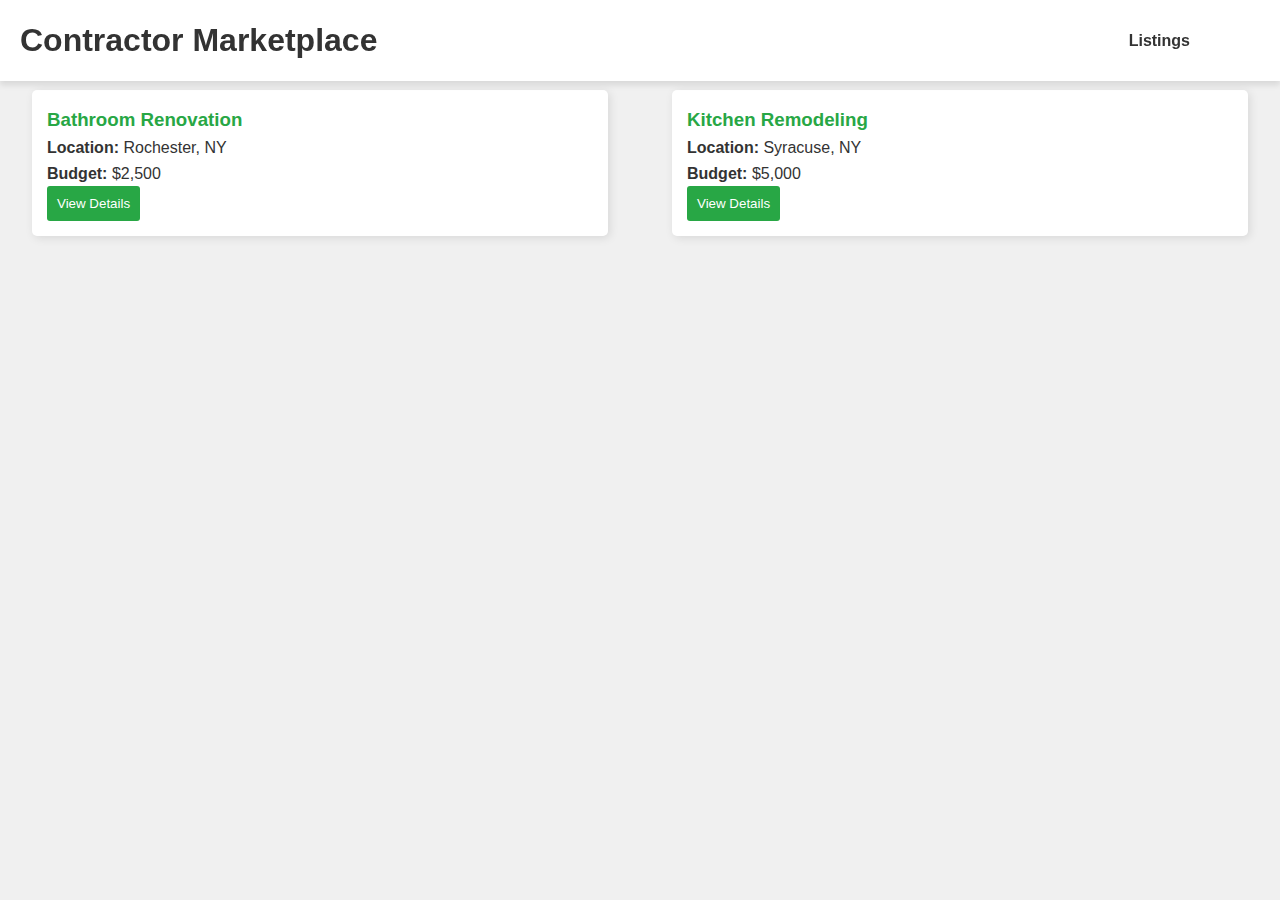
<file: listings.html>
<!DOCTYPE html>
<html lang="en">
<head>
    <meta charset="UTF-8">
    <meta name="viewport" content="width=device-width, initial-scale=1.0">
    <title>Job Listings</title>
    <link rel="stylesheet" href="assets/styles.css">
</head>
<body>

    <header>
        <nav class="navbar">
            <div class="nav-left">
                <h1>Contractor Marketplace</h1>
            </div>
            <div class="nav-right">
                <a href="listings.html" class="nav-link">Listings</a>
                <div class="profile-icon"></div>
            </div>
        </nav>
    </header>
    

    <section class="job-listings">
        <div class="job-card">
            <h3>Bathroom Renovation</h3>
            <p><strong>Location:</strong> Rochester, NY</p>
            <p><strong>Budget:</strong> $2,500</p>
            <button>View Details</button>
        </div>

        <div class="job-card">
            <h3>Kitchen Remodeling</h3>
            <p><strong>Location:</strong> Syracuse, NY</p>
            <p><strong>Budget:</strong> $5,000</p>
            <button>View Details</button>
        </div>
    </section>

</body>
</html>
</file>
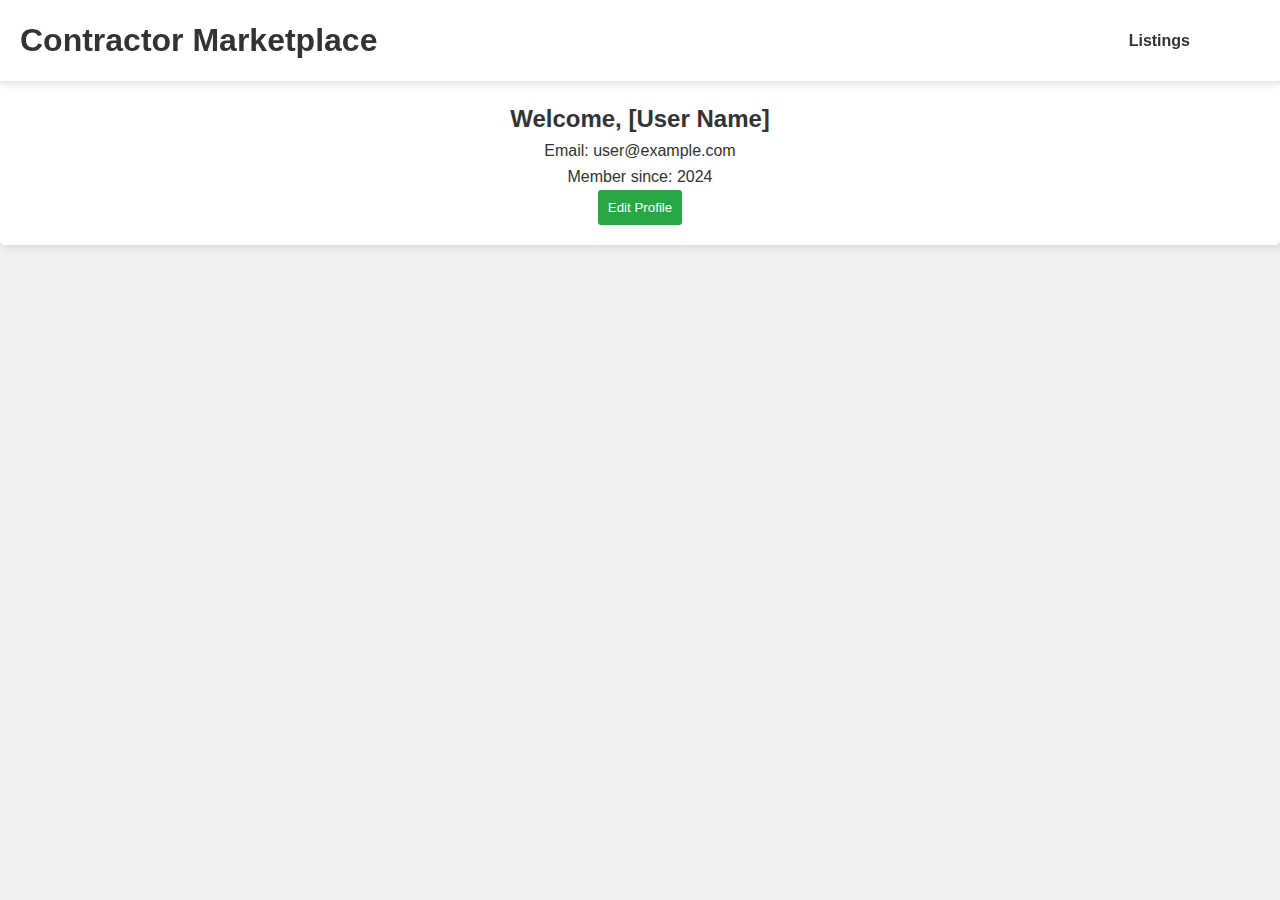
<file: profile.html>
<!DOCTYPE html>
<html lang="en">
<head>
    <meta charset="UTF-8">
    <meta name="viewport" content="width=device-width, initial-scale=1.0">
    <title>My Profile</title>
    <link rel="stylesheet" href="assets/styles.css">
</head>
<body>

    <header>
        <nav class="navbar">
            <div class="nav-left">
                <h1>Contractor Marketplace</h1>
            </div>
            <div class="nav-right">
                <a href="listings.html" class="nav-link">Listings</a>
                <div class="profile-icon"></div>
            </div>
        </nav>
    </header>
    

    <section class="profile-info">
        <h2>Welcome, [User Name]</h2>
        <p>Email: user@example.com</p>
        <p>Member since: 2024</p>
        <button>Edit Profile</button>
    </section>

</body>
</html>
</file>
<file: assets/styles.css>
/* General Reset */
* {
    margin: 0;
    padding: 0;
    box-sizing: border-box;
}

/* Body Styles */
body {
    font-family: 'Inter', sans-serif;
    background-color: #f0f0f0; /* Light Grey */
    color: #333;
    line-height: 1.6;
    padding-top: 60px; /* Offset for fixed navbar */
}

/* Navbar */
.navbar {
    display: flex;
    justify-content: space-between;
    align-items: center;
    background: white;
    padding: 15px 20px;
    box-shadow: 0px 4px 6px rgba(0, 0, 0, 0.1);
    position: fixed;
    top: 0;
    width: 100%;
    z-index: 1000;
}

/* Right Side: Listings + Profile */
.nav-right {
    display: flex;
    align-items: center;
    gap: 20px;
}

/* Listings Link */
.nav-link {
    text-decoration: none;
    color: #333;
    font-weight: bold;
    transition: color 0.3s ease-in-out;
}

.nav-link:hover {
    color: #28a745;
}

/* Profile Icon (Circular Frame) */
.profile-icon {
    width: 50px;  /* Match the image size */
    height: 50px; /* Match the image size */
    background: white;
    border-radius: 50%;
    overflow: hidden; /* Ensures the image stays within the circular frame */
    display: flex;
    align-items: center;
    justify-content: center;
    cursor: pointer;
    transition: border-color 0.3s ease-in-out;
}

/* Profile Image */
.profile-icon img {
    width: 100%; /* Makes sure the image fills the container */
    height: 100%; /* Ensures proportional scaling */
    object-fit: cover; /* Prevents distortion */
    border-radius: 50%; /* Ensures the image itself remains circular */
}

/* Main Content */
main {
    padding: 20px;
    width: 90%;
    max-width: 1200px;
    margin: auto;
}

/* Hero Section */
.hero {
    position: relative;
    text-align: center;
    background: white;
    padding: 0px;
    border-radius: 1px;
    box-shadow: 2px 2px 10px rgba(0, 0, 0, 0.1);
    margin-left: -50vw;
    margin-right: -50vw;
    left: 50%;
    right: 50%;
    width: 100vw;
}

.hero img {
    width: 100%;
    max-height: 400px;
    object-fit: cover;
    border-radius: 8px;
}

.hero-text {
    padding: 20px;
}

.hero-text h2 {
    color: #28a745;
}

.cta-btn {
    display: inline-block;
    background-color: #28a745;
    color: white;
    padding: 10px 20px;
    text-decoration: none;
    border-radius: 5px;
    margin-top: 10px;
}

.cta-btn:hover {
    background-color: #218838;
}

/* Quick Links */
.quick-links {
    display: flex;
    justify-content: space-around;
    padding: 30px;
}
.action-card {
    background: white;
    padding: 20px;
    border-radius: 5px;
    box-shadow: 2px 2px 10px rgba(0, 0, 0, 0.1);
    text-align: center;
    margin: 5px;
}

.action-card a {
    color: #28a745;
    text-decoration: none;
    font-weight: bold;
}

.action-card a:hover {
    text-decoration: underline;
}

/* Job Listings */
.job-listings {
    display: flex;
    flex-wrap: wrap;
    justify-content: space-around;
    padding: 20px 0;
}

.job-card {
    background: white;
    padding: 15px;
    width: 45%;
    margin: 10px;
    border-radius: 5px;
    box-shadow: 2px 2px 10px rgba(0, 0, 0, 0.1);
}

.job-card h3 {
    color: #28a745;
}

button {
    background-color: #28a745;
    color: white;
    border: none;
    padding: 10px;
    cursor: pointer;
    border-radius: 3px;
}

button:hover {
    background-color: #218838;
}

/* Profile Section */
.profile-info {
    text-align: center;
    margin-top: 20px;
    background: white;
    padding: 20px;
    border-radius: 5px;
    box-shadow: 2px 2px 10px rgba(0, 0, 0, 0.1);
}

/* Testimonials */
.testimonials {
    text-align: center;
    padding: 40px;
    background: #e8e8e8;
}

.testimonials h2 {
    width: 100%;
    margin-bottom: 20px;
    color: #28a745;
}

.testimonial-cards {
    display: flex;
    justify-content: space-between;
    gap: 20px;
}

.testimonial-card {
    background: white;
    padding: 20px;
    margin: 5px;
    border-radius: 5px;
    box-shadow: 2px 2px 10px rgba(0, 0, 0, 0.1);
    flex: 1;
}

/* Footer */
footer {
    text-align: center;
    padding: 20px;
    background: #28a745;
    color: white;
    margin-top: 20px;
}
</file>
